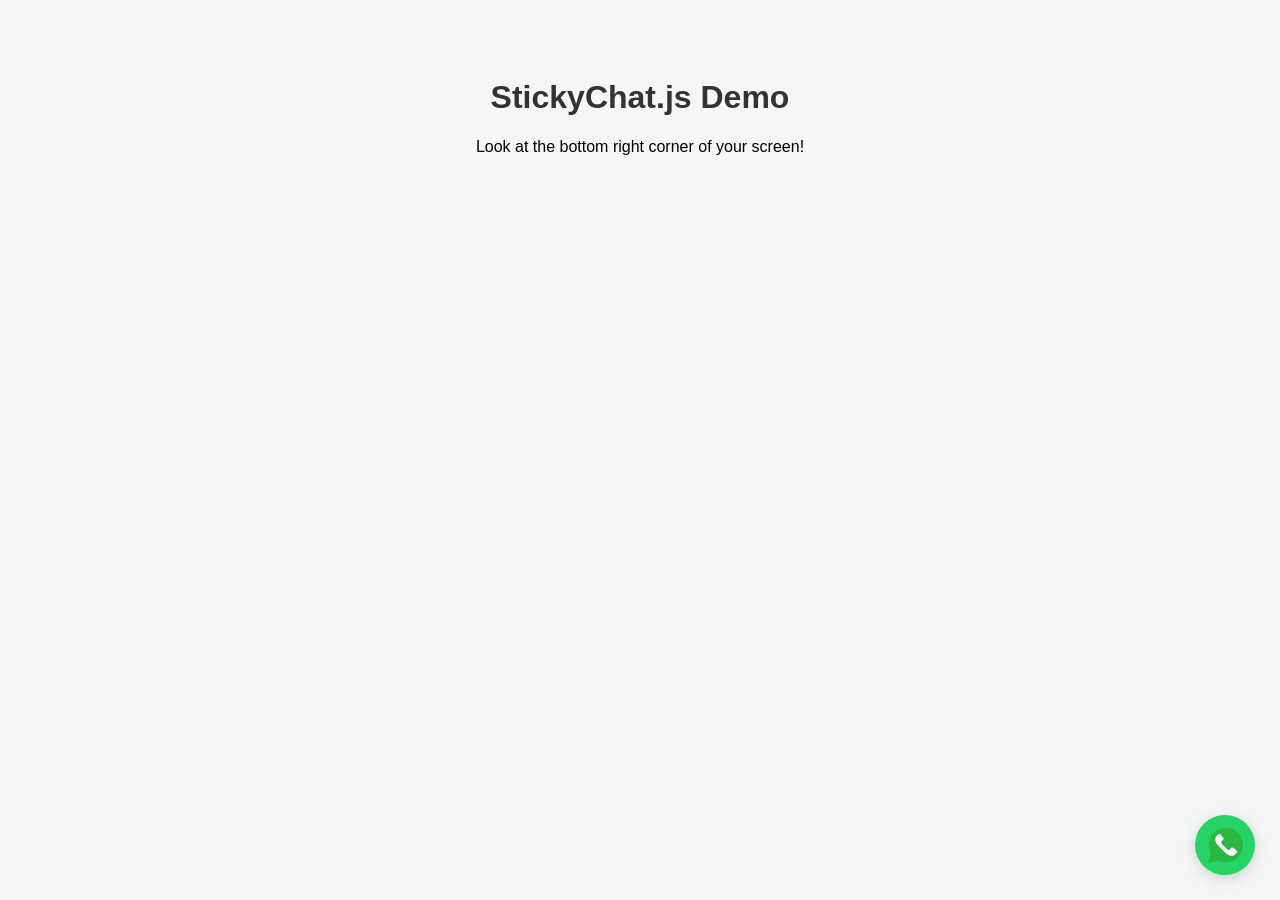
<file: index.html>
<!DOCTYPE html>
<html lang="en">
<head>
    <meta charset="UTF-8">
    <meta name="viewport" content="width=device-width, initial-scale=1.0">
    <title>StickyChat.js Demo</title>
    
    <link rel="stylesheet" href="./stickychat-plugin/jquery.stickychat.css">
    
    <style>
        /* Just some basic styling for the demo page */
        body { font-family: sans-serif; text-align: center; padding-top: 50px; background-color: #f4f7f6; }
        h1 { color: #333; }
    </style>
</head>
<body>

    <h1>StickyChat.js Demo</h1>
    <p>Look at the bottom right corner of your screen!</p>

    <script src="https://code.jquery.com/jquery-3.7.1.min.js"></script>
    
    <script src="./stickychat-plugin/jquery.stickychat.js"></script>
    
    <script>
        $(document).ready(function() {
            // Attach to the body
            $('body').stickyChat({
                phoneNumber: "9100000000", // Example India code
                message: "Need help? Chat with us!",
                position: "right", // change to 'left' to test
                defaultText: "Hi! I found your website and need some assistance."
            });
        });
    </script>

</body>
</html>
</file>
